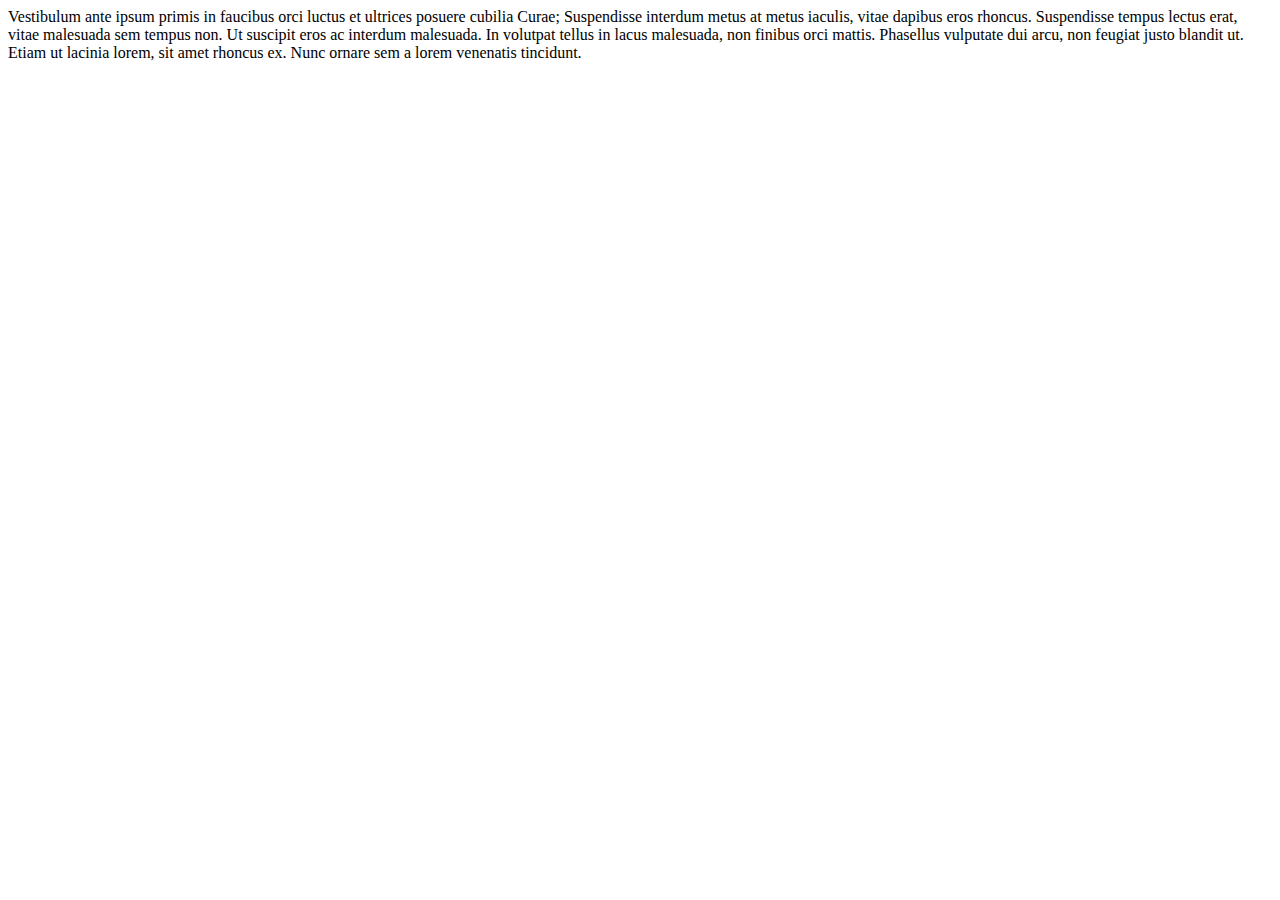
<file: jQuery/jquery-exercises-base1/exercice 10/index.html>
<!DOCTYPE html>
<html>
<head>
  <meta charset="utf-8">
  <title>Exercice 10</title>
  <script src="jquery-2.2.4.js"></script>
</head>
<body>
  <div id="texte_1" class="a_cacher">
    Lorem ipsum dolor sit amet, consectetur adipiscing elit. Nulla aliquet quam eu molestie hendrerit. Proin in metus a velit fermentum lacinia. Sed semper euismod sapien, at ultricies metus luctus sit amet. Donec sodales accumsan sem ut egestas. Cum sociis natoque penatibus et magnis dis parturient montes, nascetur ridiculus mus. Donec pulvinar tristique facilisis. Donec rhoncus, enim eget malesuada dictum, risus justo aliquam ex, sit amet ultricies mauris libero nec massa. Nunc eget mauris non massa sollicitudin porta id a massa. Nullam dictum quam non leo varius, et tempus tortor egestas. Integer rhoncus non enim ac auctor. Phasellus mollis lorem mattis elit ultrices fermentum. Donec interdum vel risus porttitor pulvinar. Proin pulvinar lacus sed nunc feugiat imperdiet non sit amet quam. ès ses études à l'université de Cambridge, il y devint professeur d'arabe. En 1799, il fut attaché par le gouvernement britannique à l'ambassade de Lord Elgin dans l'Empire ottoman. Il était chargé d'explorer les bibliothèques de la région (principalement celle du Sérail) pour y découvrir (et y acquérir) des manuscrits inédits de textes antiques. Il se rendit aussi en Égypte, en Terre sainte et au mont Athos. Sa mission fut, de son point de vue, un échec. Il acheta quelques centaines d'ouvrages, principalement dans les bazars de Constantinople, mais aucun ne contenait de texte inédit. Cependant, la façon dont certains manuscrits avaient été acquis, principalement ceux du patriarche de Jérusalem Anthème Ier, ainsi que la querelle entamée sur la plaine de Troie entre Carlyle et un autre professeur de Cambridge, Edward Daniel Clarke, allaient être utilisées, après la mort de Carlyle, contre Lord Elgin, dans les controverses autour de l'acquisition des « marbres d'Elgin ».De retour en Grande-Bretagne à l'automne 1801, Joseph Dacre Carlyle entama une traduction en arabe de la Bible. Sa mort en avril 1804 coupa court à ce travail.</p>
  </div>
  <div id="texte_2">
    Vestibulum ante ipsum primis in faucibus orci luctus et ultrices posuere cubilia Curae; Suspendisse interdum metus at metus iaculis, vitae dapibus eros rhoncus. Suspendisse tempus lectus erat, vitae malesuada sem tempus non. Ut suscipit eros ac interdum malesuada. In volutpat tellus in lacus malesuada, non finibus orci mattis. Phasellus vulputate dui arcu, non feugiat justo blandit ut. Etiam ut lacinia lorem, sit amet rhoncus ex. Nunc ornare sem a lorem venenatis tincidunt.
  </div>
  <div id="texte_3">
    Nunc maximus at purus id malesuada. Praesent congue dui vitae pellentesque eleifend. Nunc in ligula enim. Suspendisse nec tincidunt lacus, vitae vehicula magna. Nunc eu tempus enim. Nullam et rutrum quam, ut consectetur nunc. Duis tincidunt imperdiet velit, vel mattis tortor aliquam nec. Nulla ac vehicula elit. Mauris iaculis velit eu odio commodo viverra. Proin sit amet facilisis sapien. Aliquam volutpat placerat eros, eget pellentesque elit pretium ut. Maecenas lacinia ornare eros vitae lacinia. Etiam congue dapibus enim, sed fringilla sapien fringilla vitae.
  </div>
  <script>
    $("#texte_3").css('color', 'red');
    $("#texte_3").attr("class", "a_cacher");
    $(".a_cacher").hide();
  </script>
</body>
</html>
</file>
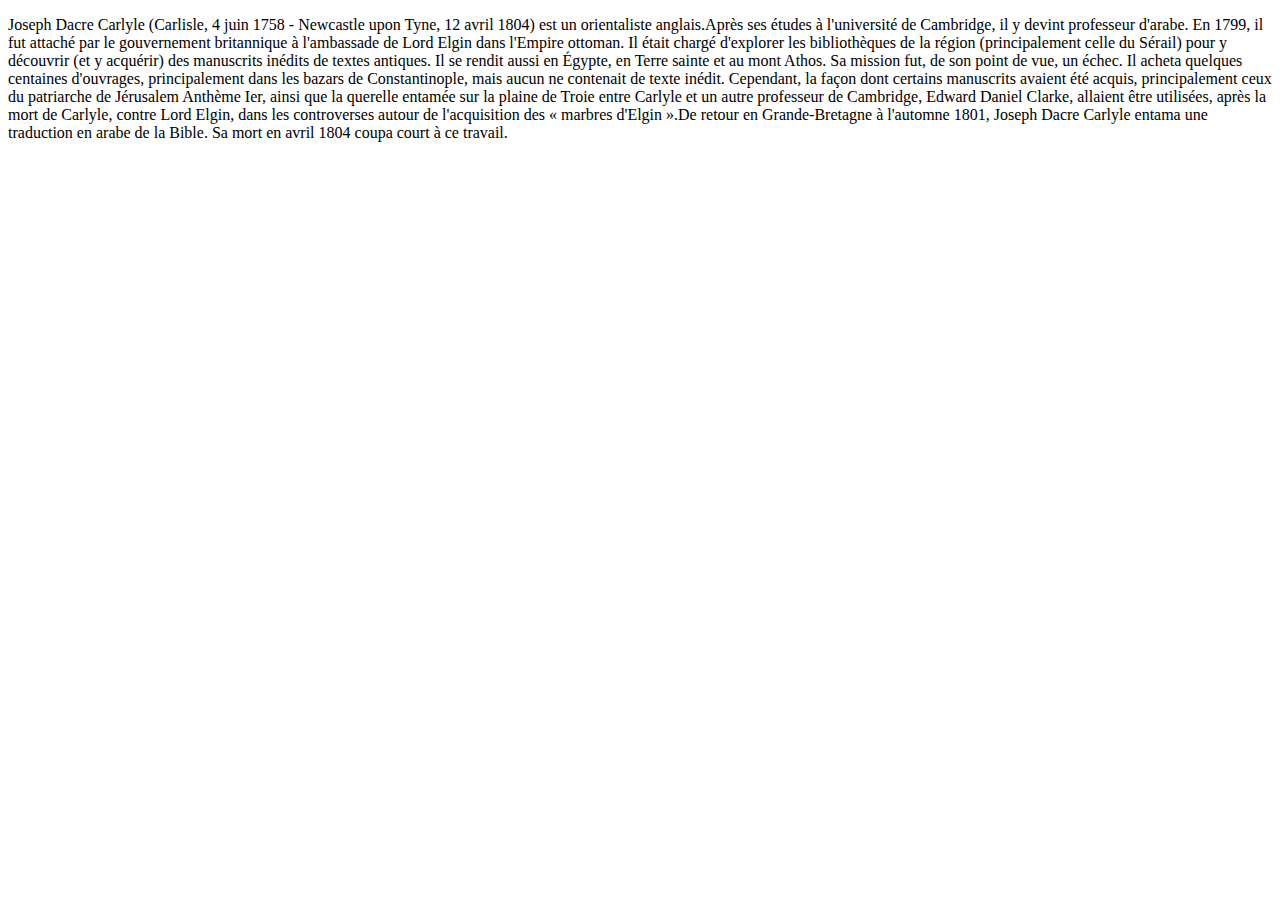
<file: jQuery/jquery-exercises-base1/exercice 2/index.html>
<!DOCTYPE html>
<html>
<head>
  <meta charset="utf-8">
  <title>Exercice 2</title>
  <script src="jquery-2.2.4.js"></script>
</head>
<body>
  <div id="texte" hidden="hidden">
    <p>Joseph Dacre Carlyle (Carlisle, 4 juin 1758 - Newcastle upon Tyne, 12 avril 1804) est un orientaliste anglais.Après ses études à l'université de Cambridge, il y devint professeur d'arabe. En 1799, il fut attaché par le gouvernement britannique à l'ambassade de Lord Elgin dans l'Empire ottoman. Il était chargé d'explorer les bibliothèques de la région (principalement celle du Sérail) pour y découvrir (et y acquérir) des manuscrits inédits de textes antiques. Il se rendit aussi en Égypte, en Terre sainte et au mont Athos. Sa mission fut, de son point de vue, un échec. Il acheta quelques centaines d'ouvrages, principalement dans les bazars de Constantinople, mais aucun ne contenait de texte inédit. Cependant, la façon dont certains manuscrits avaient été acquis, principalement ceux du patriarche de Jérusalem Anthème Ier, ainsi que la querelle entamée sur la plaine de Troie entre Carlyle et un autre professeur de Cambridge, Edward Daniel Clarke, allaient être utilisées, après la mort de Carlyle, contre Lord Elgin, dans les controverses autour de l'acquisition des « marbres d'Elgin ».De retour en Grande-Bretagne à l'automne 1801, Joseph Dacre Carlyle entama une traduction en arabe de la Bible. Sa mort en avril 1804 coupa court à ce travail.</p>
  </div>
  <script
  	src="https://code.jquery.com/jquery-3.2.1.js"
  	integrity="sha256-DZAnKJ/6XZ9si04Hgrsxu/8s717jcIzLy3oi35EouyE="
  	crossorigin="anonymous">
  </script>

  <script>
  	$(function() {
    	$("#texte").show();
	});
  </script>
</body>
</html>
</file>
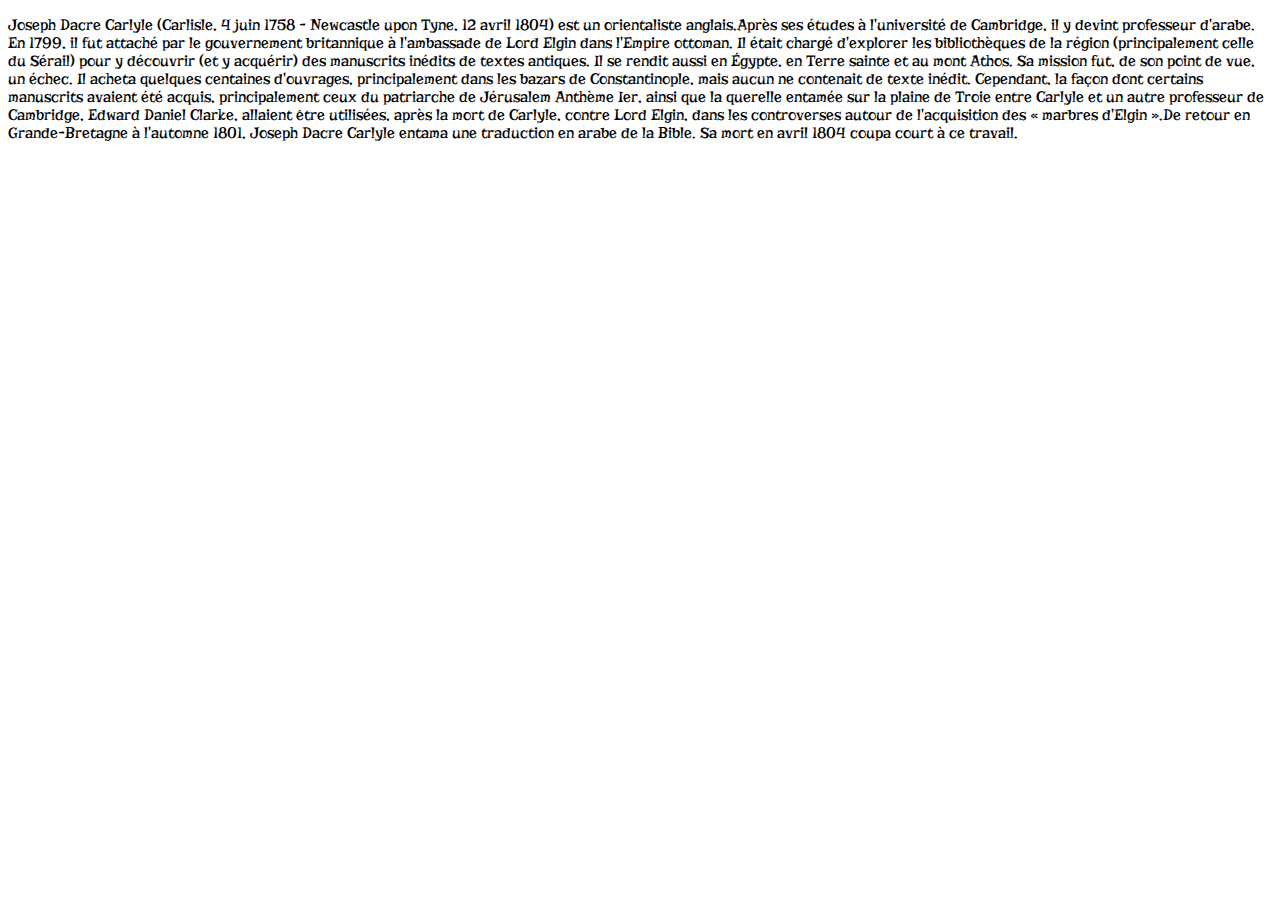
<file: jQuery/jquery-exercises-base1/exercice 3/index.html>
<!DOCTYPE html>
<html>
<head>
  <meta charset="utf-8">
  <title>Exercice 3</title>
  <link href="https://fonts.googleapis.com/css?family=Risque" rel="stylesheet">
  <script src="jquery-2.2.4.js"></script>
</head>
<body>
  <div id="texte">
    <p>Joseph Dacre Carlyle (Carlisle, 4 juin 1758 - Newcastle upon Tyne, 12 avril 1804) est un orientaliste anglais.Après ses études à l'université de Cambridge, il y devint professeur d'arabe. En 1799, il fut attaché par le gouvernement britannique à l'ambassade de Lord Elgin dans l'Empire ottoman. Il était chargé d'explorer les bibliothèques de la région (principalement celle du Sérail) pour y découvrir (et y acquérir) des manuscrits inédits de textes antiques. Il se rendit aussi en Égypte, en Terre sainte et au mont Athos. Sa mission fut, de son point de vue, un échec. Il acheta quelques centaines d'ouvrages, principalement dans les bazars de Constantinople, mais aucun ne contenait de texte inédit. Cependant, la façon dont certains manuscrits avaient été acquis, principalement ceux du patriarche de Jérusalem Anthème Ier, ainsi que la querelle entamée sur la plaine de Troie entre Carlyle et un autre professeur de Cambridge, Edward Daniel Clarke, allaient être utilisées, après la mort de Carlyle, contre Lord Elgin, dans les controverses autour de l'acquisition des « marbres d'Elgin ».De retour en Grande-Bretagne à l'automne 1801, Joseph Dacre Carlyle entama une traduction en arabe de la Bible. Sa mort en avril 1804 coupa court à ce travail.</p>
  </div>
  <script>
    $("#texte").css('font-family', 'Risque');
  </script>
</body>
</html>
</file>
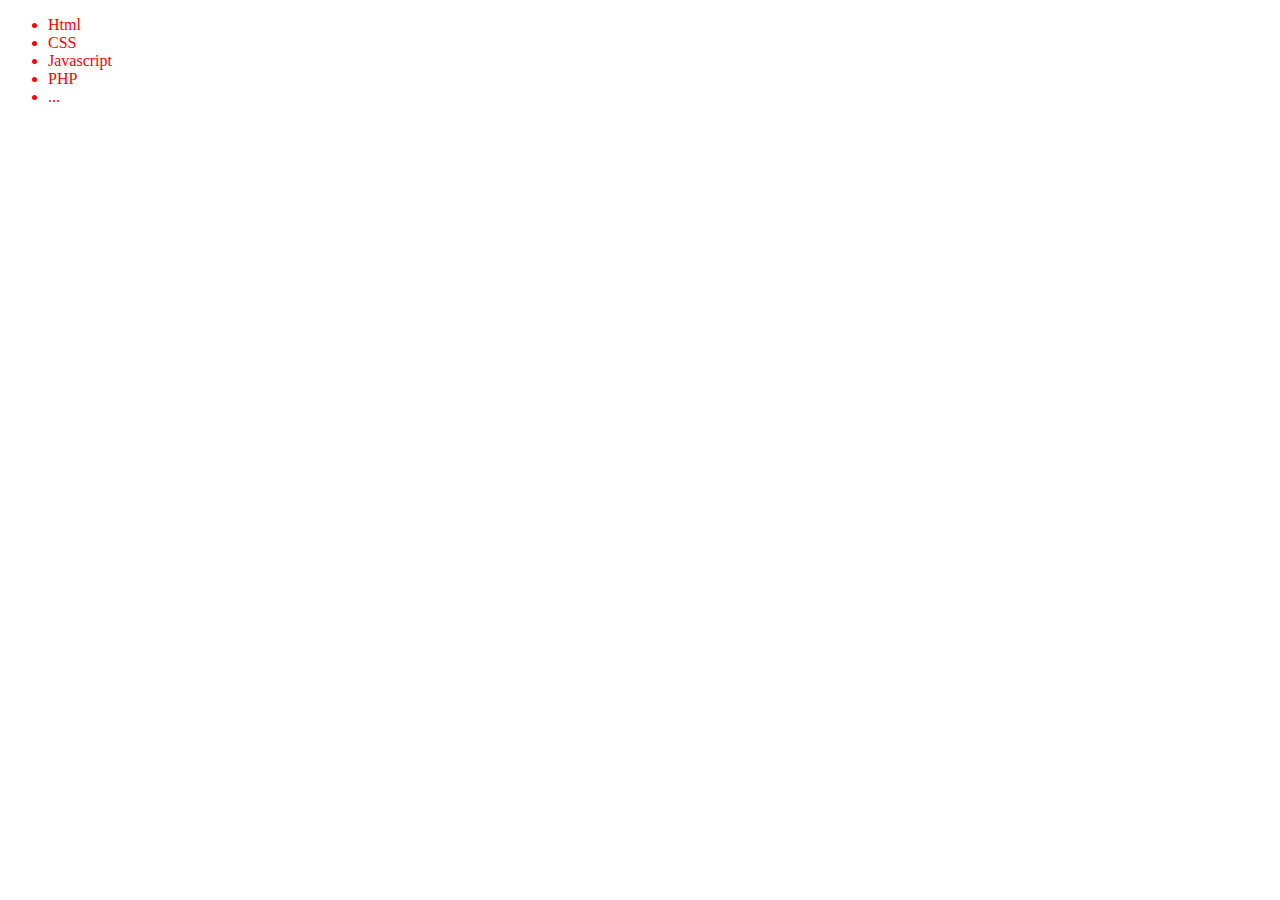
<file: jQuery/jquery-exercises-base1/exercice 4/index.html>
<!DOCTYPE html>
<html>
<head>
  <meta charset="utf-8">
  <title>Exercice 4</title>
  <script src="jquery-2.2.4.js"></script>
</head>
<body>
  <ul>
    <li>Html</li>
    <li>CSS</li>
    <li>Javascript</li>
    <li>PHP</li>
    <li>...</li>
  </ul>
  <script>
    $('li').css('color', 'red');
  </script>
</body>
</html>
</file>
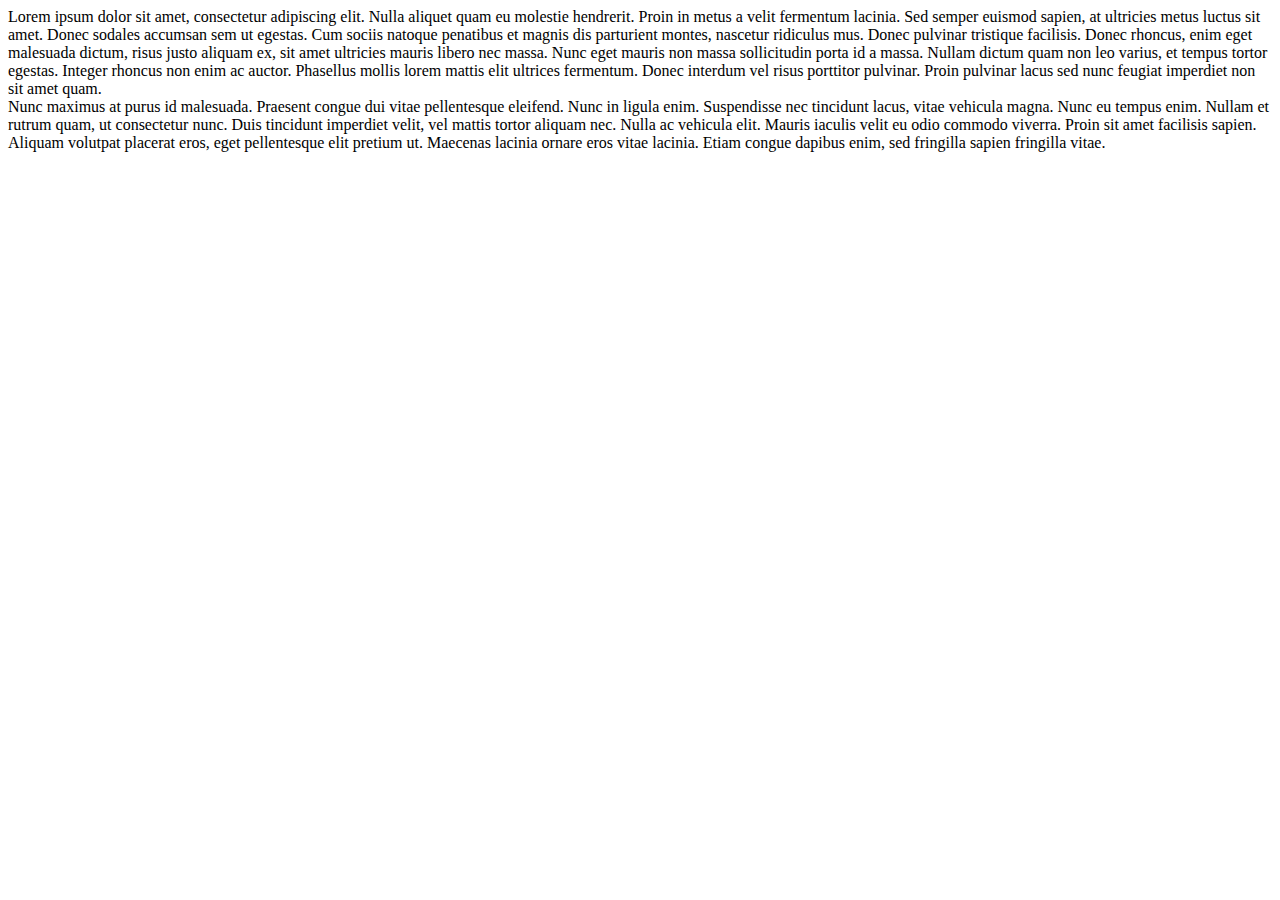
<file: jQuery/jquery-exercises-base1/exercice 5/index.html>
<!DOCTYPE html>
<html>
<head>
  <meta charset="utf-8">
  <title>Exercice 5</title>
  <script src="jquery-2.2.4.js"></script>
</head>
<body>
  <div id="texte_1">
    Lorem ipsum dolor sit amet, consectetur adipiscing elit. Nulla aliquet quam eu molestie hendrerit. Proin in metus a velit fermentum lacinia. Sed semper euismod sapien, at ultricies metus luctus sit amet. Donec sodales accumsan sem ut egestas. Cum sociis natoque penatibus et magnis dis parturient montes, nascetur ridiculus mus. Donec pulvinar tristique facilisis. Donec rhoncus, enim eget malesuada dictum, risus justo aliquam ex, sit amet ultricies mauris libero nec massa. Nunc eget mauris non massa sollicitudin porta id a massa. Nullam dictum quam non leo varius, et tempus tortor egestas. Integer rhoncus non enim ac auctor. Phasellus mollis lorem mattis elit ultrices fermentum. Donec interdum vel risus porttitor pulvinar. Proin pulvinar lacus sed nunc feugiat imperdiet non sit amet quam.
  </div>
  <div id="texte_2">
    Vestibulum ante ipsum primis in faucibus orci luctus et ultrices posuere cubilia Curae; Suspendisse interdum metus at metus iaculis, vitae dapibus eros rhoncus. Suspendisse tempus lectus erat, vitae malesuada sem tempus non. Ut suscipit eros ac interdum malesuada. In volutpat tellus in lacus malesuada, non finibus orci mattis. Phasellus vulputate dui arcu, non feugiat justo blandit ut. Etiam ut lacinia lorem, sit amet rhoncus ex. Nunc ornare sem a lorem venenatis tincidunt.
  </div>
  <div id="texte_3">
    Nunc maximus at purus id malesuada. Praesent congue dui vitae pellentesque eleifend. Nunc in ligula enim. Suspendisse nec tincidunt lacus, vitae vehicula magna. Nunc eu tempus enim. Nullam et rutrum quam, ut consectetur nunc. Duis tincidunt imperdiet velit, vel mattis tortor aliquam nec. Nulla ac vehicula elit. Mauris iaculis velit eu odio commodo viverra. Proin sit amet facilisis sapien. Aliquam volutpat placerat eros, eget pellentesque elit pretium ut. Maecenas lacinia ornare eros vitae lacinia. Etiam congue dapibus enim, sed fringilla sapien fringilla vitae.
  </div>
  <script>
    //$('#texte_2').css('color', 'red'); // Permet de s'assurer que le texte remove est le bon 
    $('#texte_2').remove();
  </script>
</body>
</html>
</file>
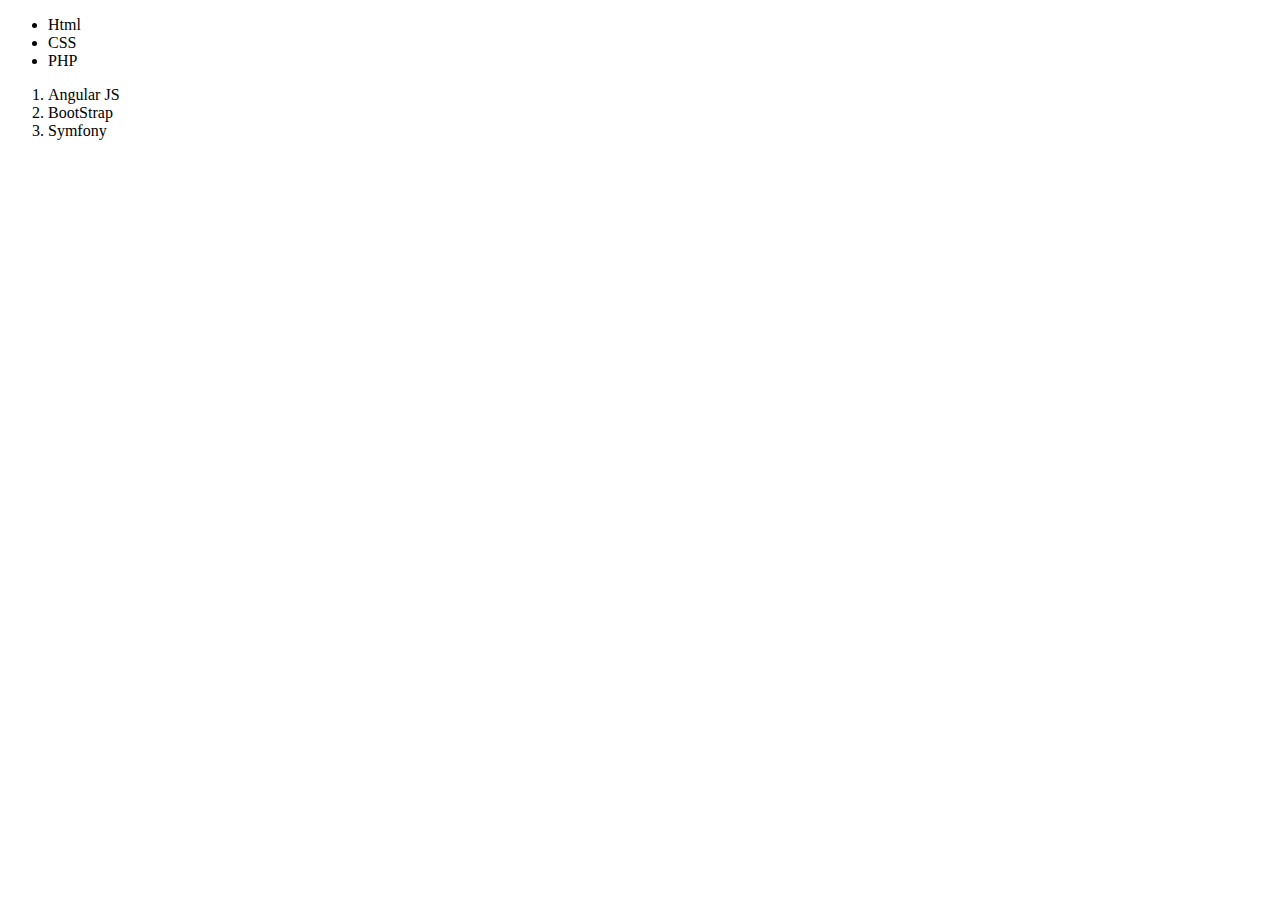
<file: jQuery/jquery-exercises-base1/exercice 6/index.html>
<!DOCTYPE html>
<html>
<head>
  <meta charset="utf-8">
  <title>Exercice 6</title>
  <script src="jquery-2.2.4.js"></script>
</head>
  <ul>
    <li>Html</li>
    <li>CSS</li>
    <li class="a_cacher">Javascript</li>
    <li>PHP</li>
    <li class="a_cacher">...</li>
  </ul>
  <ol>
    <li class="a_cacher">JQuery</li>
    <li>Angular JS</li>
    <li class="a_cacher">Node JS</li>
    <li>BootStrap</li>
    <li>Symfony</li>
    <li class="a_cacher">Laravel</li>
  </ol>
<script>
  $('.a_cacher').hide();
</script>
</body>
</html>
</file>
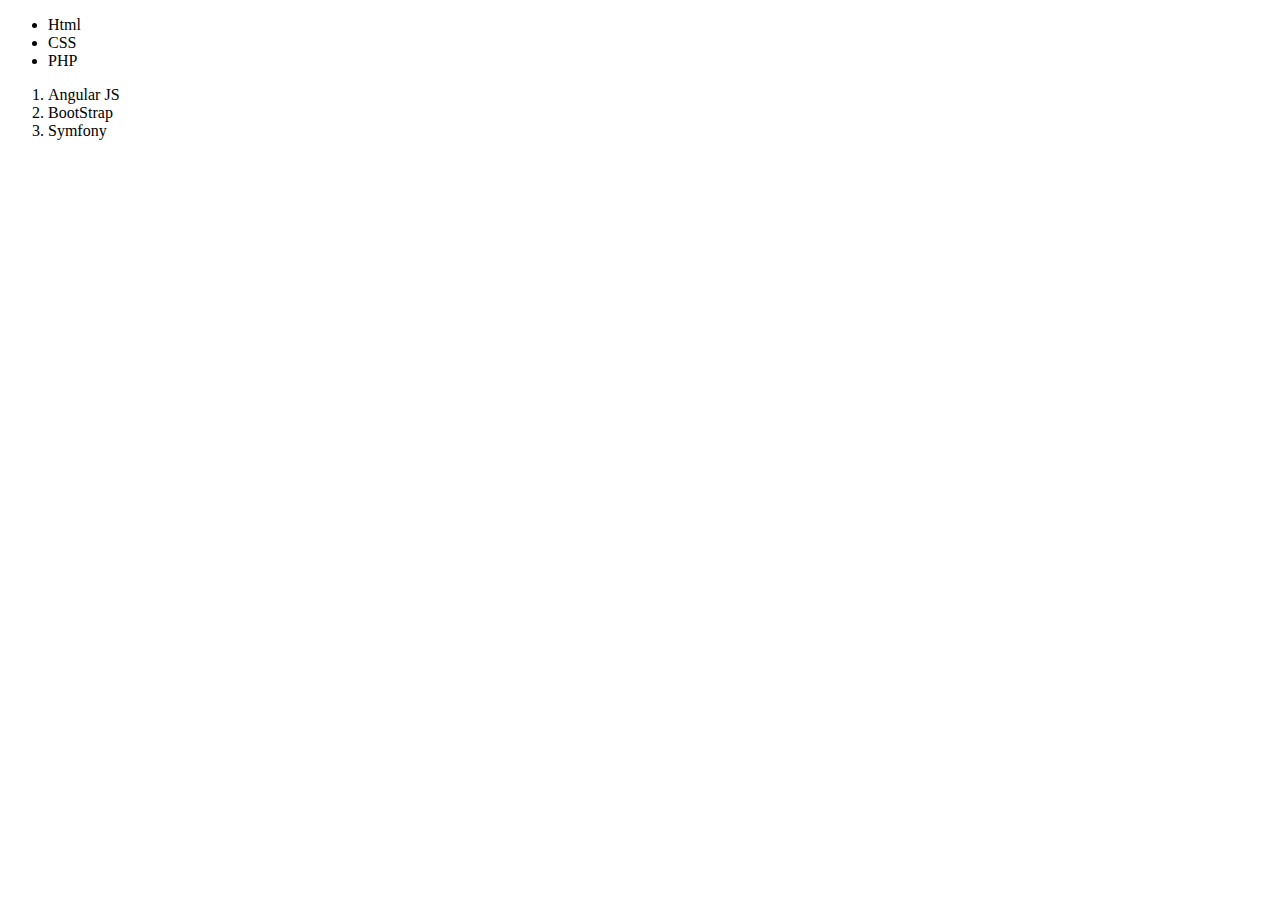
<file: jQuery/jquery-exercises-base1/exercice 7/index.html>
<!DOCTYPE html>
<html>
<head>
  <meta charset="utf-8">
  <title>Exercice 7</title>
  <script src="jquery-2.2.4.js"></script>
</head>
  <ul>
    <li>Html</li>
    <li>CSS</li>
    <li class="a_supprimer">Javascript</li>
    <li>PHP</li>
    <li class="a_supprimer">...</li>
  </ul>
  <ol>
    <li class="a_supprimer">JQuery</li>
    <li>Angular JS</li>
    <li class="a_supprimer">Node JS</li>
    <li>BootStrap</li>
    <li>Symfony</li>
    <li class="a_supprimer">Laravel</li>
  </ol>
<script>
  $('.a_supprimer').remove();
</script>
</body>
</html>
</file>
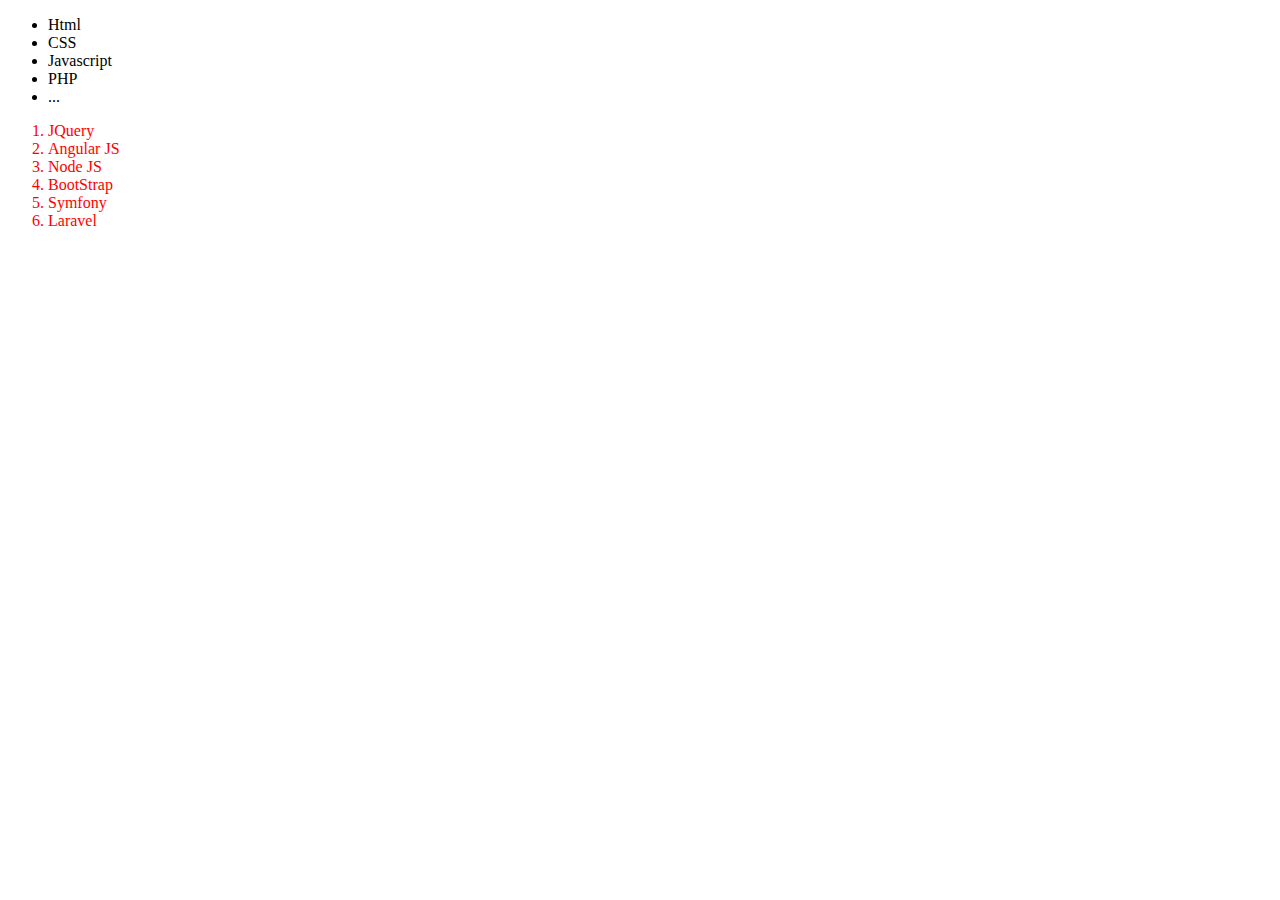
<file: jQuery/jquery-exercises-base1/exercice 8/index.html>
<!DOCTYPE html>
<html>
<head>
  <meta charset="utf-8">
  <title>Exercice 8</title>
  <script src="jquery-2.2.4.js"></script>
</head>
  <ul>
    <li>Html</li>
    <li>CSS</li>
    <li>Javascript</li>
    <li>PHP</li>
    <li>...</li>
  </ul>
  <ol>
    <li>JQuery</li>
    <li>Angular JS</li>
    <li>Node JS</li>
    <li>BootStrap</li>
    <li>Symfony</li>
    <li>Laravel</li>
  </ol>
<script>
  $('ol').children('li').css('color', 'red');
</script>
</body>
</html>
</file>
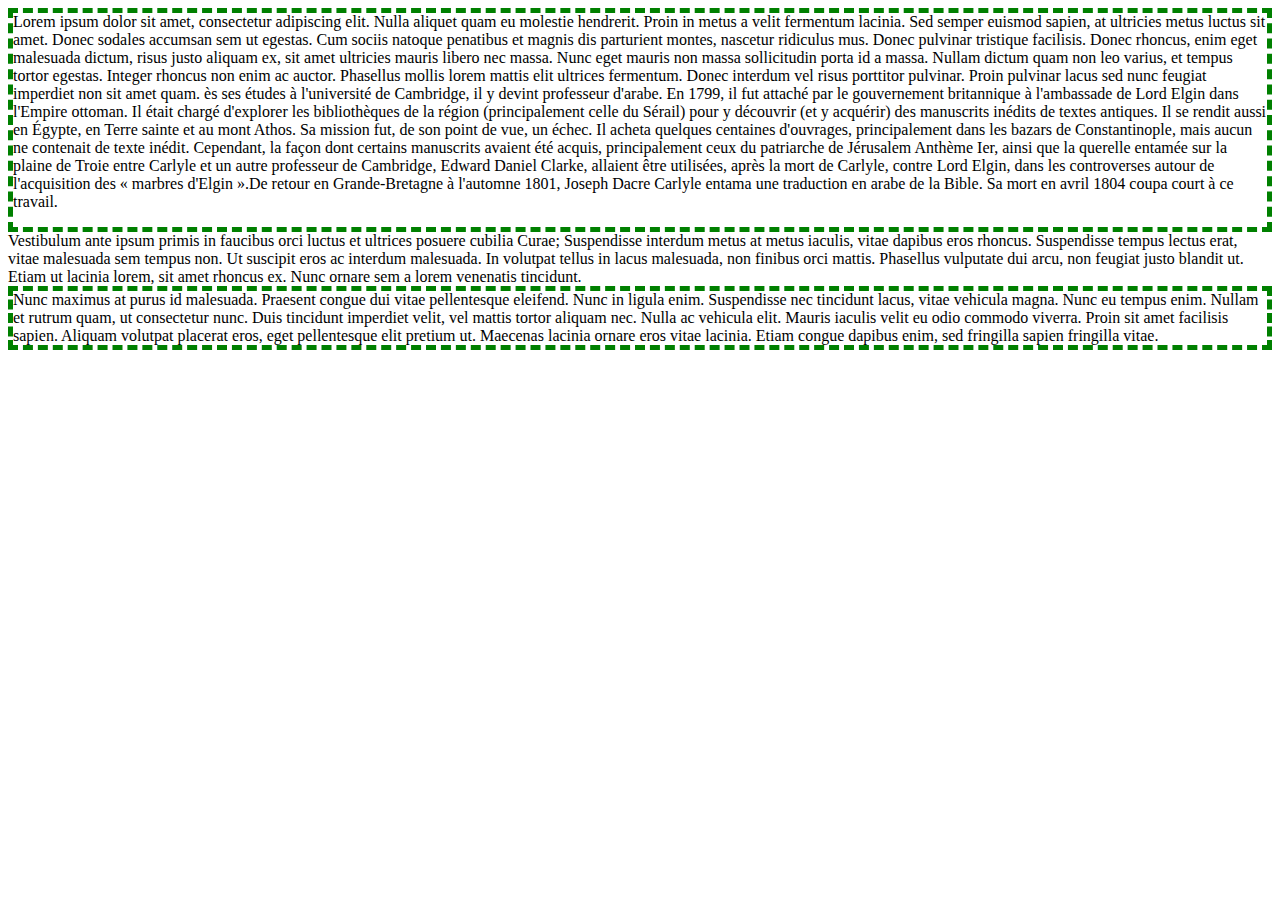
<file: jQuery/jquery-exercises-base1/exercice 9/index.html>
<!DOCTYPE html>
<html>
<head>
  <meta charset="utf-8">
  <title>Exercice 9</title>
  <script src="jquery-2.2.4.js"></script>
</head>
<body>
  <div id="texte_1">
    Lorem ipsum dolor sit amet, consectetur adipiscing elit. Nulla aliquet quam eu molestie hendrerit. Proin in metus a velit fermentum lacinia. Sed semper euismod sapien, at ultricies metus luctus sit amet. Donec sodales accumsan sem ut egestas. Cum sociis natoque penatibus et magnis dis parturient montes, nascetur ridiculus mus. Donec pulvinar tristique facilisis. Donec rhoncus, enim eget malesuada dictum, risus justo aliquam ex, sit amet ultricies mauris libero nec massa. Nunc eget mauris non massa sollicitudin porta id a massa. Nullam dictum quam non leo varius, et tempus tortor egestas. Integer rhoncus non enim ac auctor. Phasellus mollis lorem mattis elit ultrices fermentum. Donec interdum vel risus porttitor pulvinar. Proin pulvinar lacus sed nunc feugiat imperdiet non sit amet quam. ès ses études à l'université de Cambridge, il y devint professeur d'arabe. En 1799, il fut attaché par le gouvernement britannique à l'ambassade de Lord Elgin dans l'Empire ottoman. Il était chargé d'explorer les bibliothèques de la région (principalement celle du Sérail) pour y découvrir (et y acquérir) des manuscrits inédits de textes antiques. Il se rendit aussi en Égypte, en Terre sainte et au mont Athos. Sa mission fut, de son point de vue, un échec. Il acheta quelques centaines d'ouvrages, principalement dans les bazars de Constantinople, mais aucun ne contenait de texte inédit. Cependant, la façon dont certains manuscrits avaient été acquis, principalement ceux du patriarche de Jérusalem Anthème Ier, ainsi que la querelle entamée sur la plaine de Troie entre Carlyle et un autre professeur de Cambridge, Edward Daniel Clarke, allaient être utilisées, après la mort de Carlyle, contre Lord Elgin, dans les controverses autour de l'acquisition des « marbres d'Elgin ».De retour en Grande-Bretagne à l'automne 1801, Joseph Dacre Carlyle entama une traduction en arabe de la Bible. Sa mort en avril 1804 coupa court à ce travail.</p>
  </div>
  <div id="texte_2">
    Vestibulum ante ipsum primis in faucibus orci luctus et ultrices posuere cubilia Curae; Suspendisse interdum metus at metus iaculis, vitae dapibus eros rhoncus. Suspendisse tempus lectus erat, vitae malesuada sem tempus non. Ut suscipit eros ac interdum malesuada. In volutpat tellus in lacus malesuada, non finibus orci mattis. Phasellus vulputate dui arcu, non feugiat justo blandit ut. Etiam ut lacinia lorem, sit amet rhoncus ex. Nunc ornare sem a lorem venenatis tincidunt.
  </div>
  <div id="texte_3">
    Nunc maximus at purus id malesuada. Praesent congue dui vitae pellentesque eleifend. Nunc in ligula enim. Suspendisse nec tincidunt lacus, vitae vehicula magna. Nunc eu tempus enim. Nullam et rutrum quam, ut consectetur nunc. Duis tincidunt imperdiet velit, vel mattis tortor aliquam nec. Nulla ac vehicula elit. Mauris iaculis velit eu odio commodo viverra. Proin sit amet facilisis sapien. Aliquam volutpat placerat eros, eget pellentesque elit pretium ut. Maecenas lacinia ornare eros vitae lacinia. Etiam congue dapibus enim, sed fringilla sapien fringilla vitae.
  </div>
  <script>
    $('#texte_1, #texte_3').css('border','5px dashed green');
    // Les classes se séparent par une virgule tandis qu'elles sont à l'intérieur de même guillemets)

    //concernant Border, bien respecter l'ordre ('valeur px' 'consistence' 'couleur')
  </script>
</body>
</html>
</file>
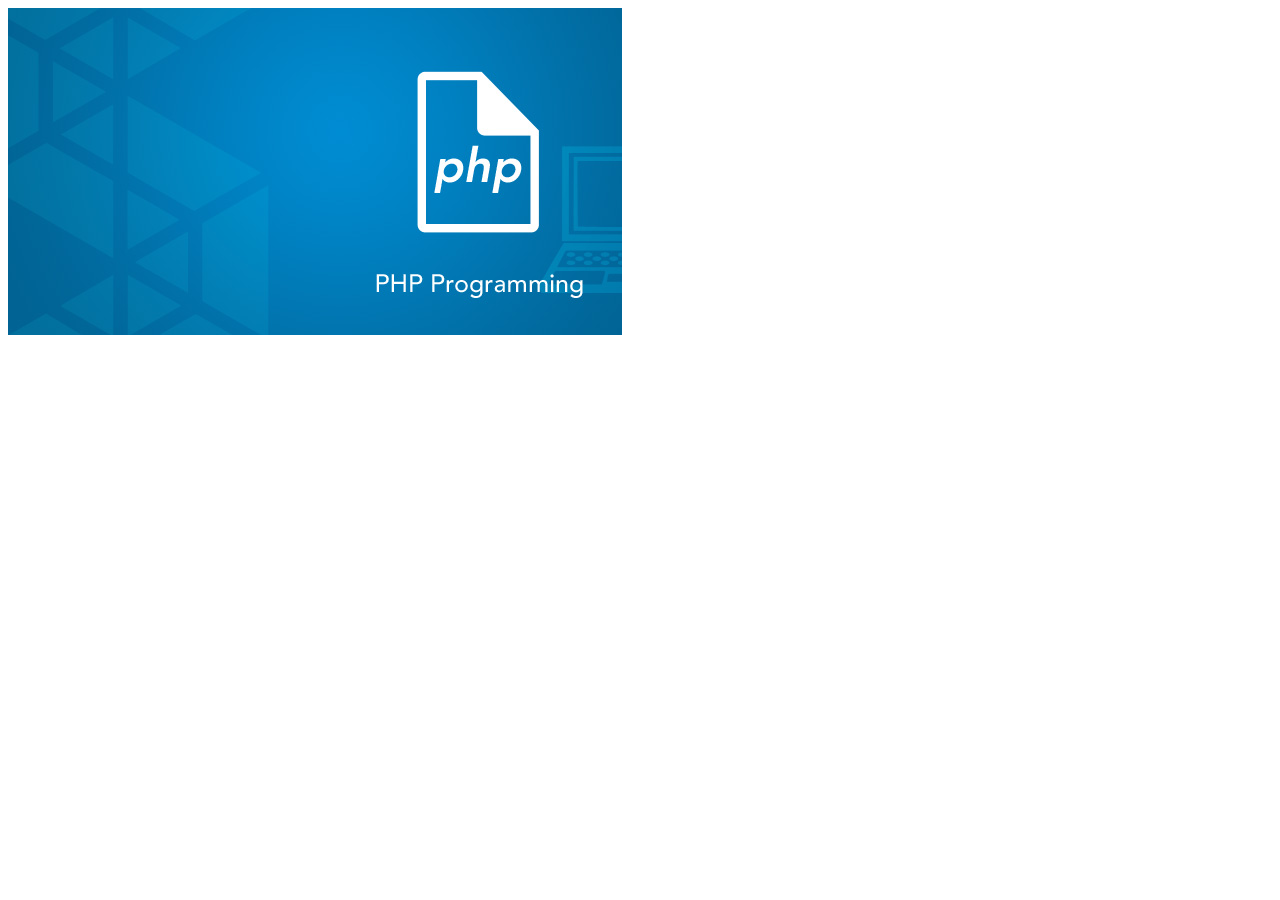
<file: jQuery/jquery-exercises-base2/Exercice_2/index.html>
<!DOCTYPE html>
<html>
  <head>
    <meta charset="utf-8">
    <script src="jquery-2.2.4.js"></script>
    <title>Exercice 2</title>
  </head>
  <body>
      <img src="images/image.jpg" id="image" />
      <script>
        $("#image").dblclick(function() {
           $("#image").width(500);
         });
      </script>
  </body>
</html>
</file>
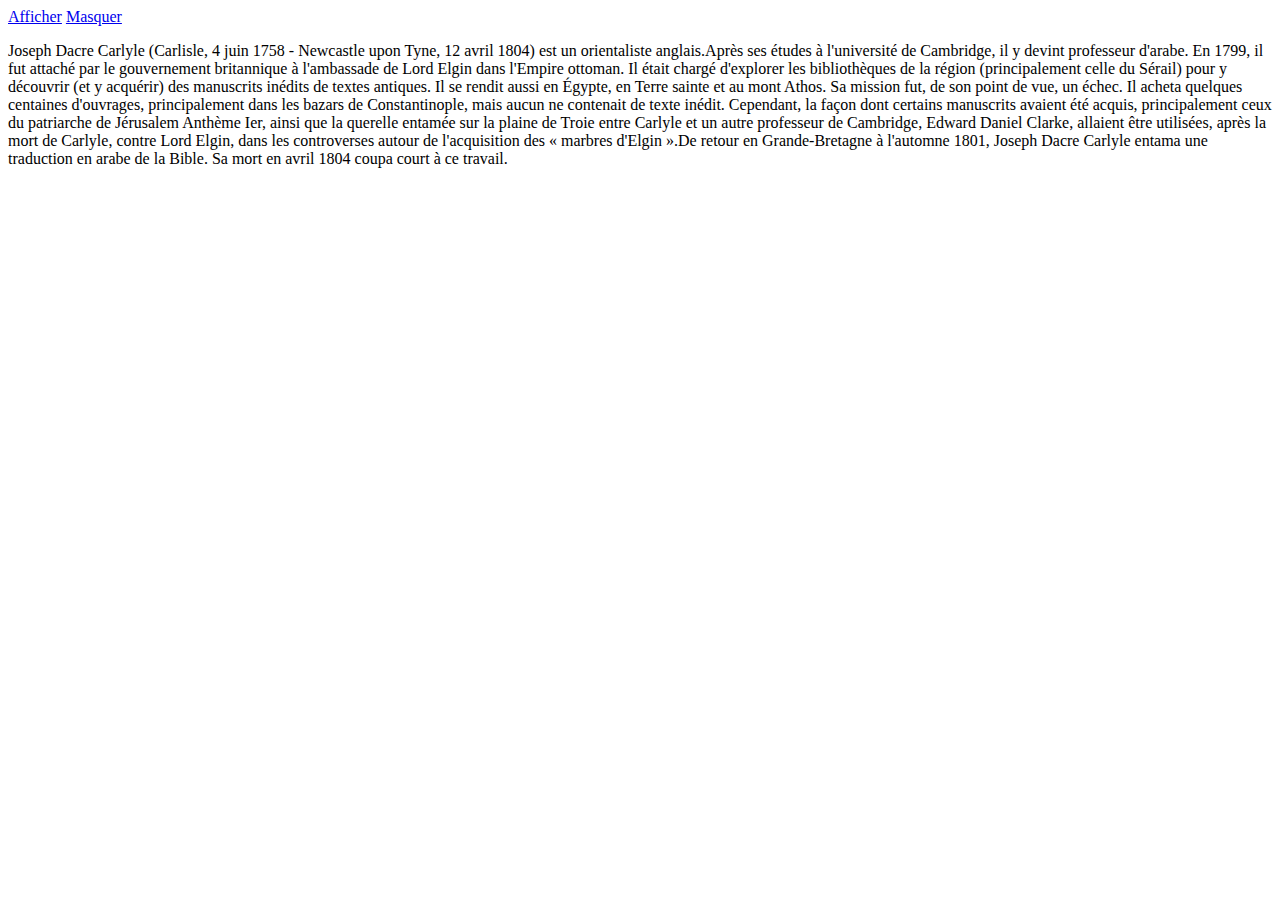
<file: jQuery/jquery-exercises-base2/Exercice_3/index.html>
<!DOCTYPE html>
<html>
<head>
  <meta charset="utf-8">
  <script src="jquery-2.2.4.js"></script>
  <title>Exercice 3</title>
</head>
<body>
<a id="afficher" href="#">Afficher</a>
<a id="cacher" href="#">Masquer</a>
  <div id="texte">
    <p>Joseph Dacre Carlyle (Carlisle, 4 juin 1758 - Newcastle upon Tyne, 12 avril 1804) est un orientaliste anglais.Après ses études à l'université de Cambridge, il y devint professeur d'arabe. En 1799, il fut attaché par le gouvernement britannique à l'ambassade de Lord Elgin dans l'Empire ottoman. Il était chargé d'explorer les bibliothèques de la région (principalement celle du Sérail) pour y découvrir (et y acquérir) des manuscrits inédits de textes antiques. Il se rendit aussi en Égypte, en Terre sainte et au mont Athos. Sa mission fut, de son point de vue, un échec. Il acheta quelques centaines d'ouvrages, principalement dans les bazars de Constantinople, mais aucun ne contenait de texte inédit. Cependant, la façon dont certains manuscrits avaient été acquis, principalement ceux du patriarche de Jérusalem Anthème Ier, ainsi que la querelle entamée sur la plaine de Troie entre Carlyle et un autre professeur de Cambridge, Edward Daniel Clarke, allaient être utilisées, après la mort de Carlyle, contre Lord Elgin, dans les controverses autour de l'acquisition des « marbres d'Elgin ».De retour en Grande-Bretagne à l'automne 1801, Joseph Dacre Carlyle entama une traduction en arabe de la Bible. Sa mort en avril 1804 coupa court à ce travail.</p>
  </div>
  <script>
  		$("#afficher").click(function() {
  			$("p").show();
  		});

  		$("#cacher").click(function() {
  			$("p").hide();
  		});
  </script>
</body>
</html>
</file>
